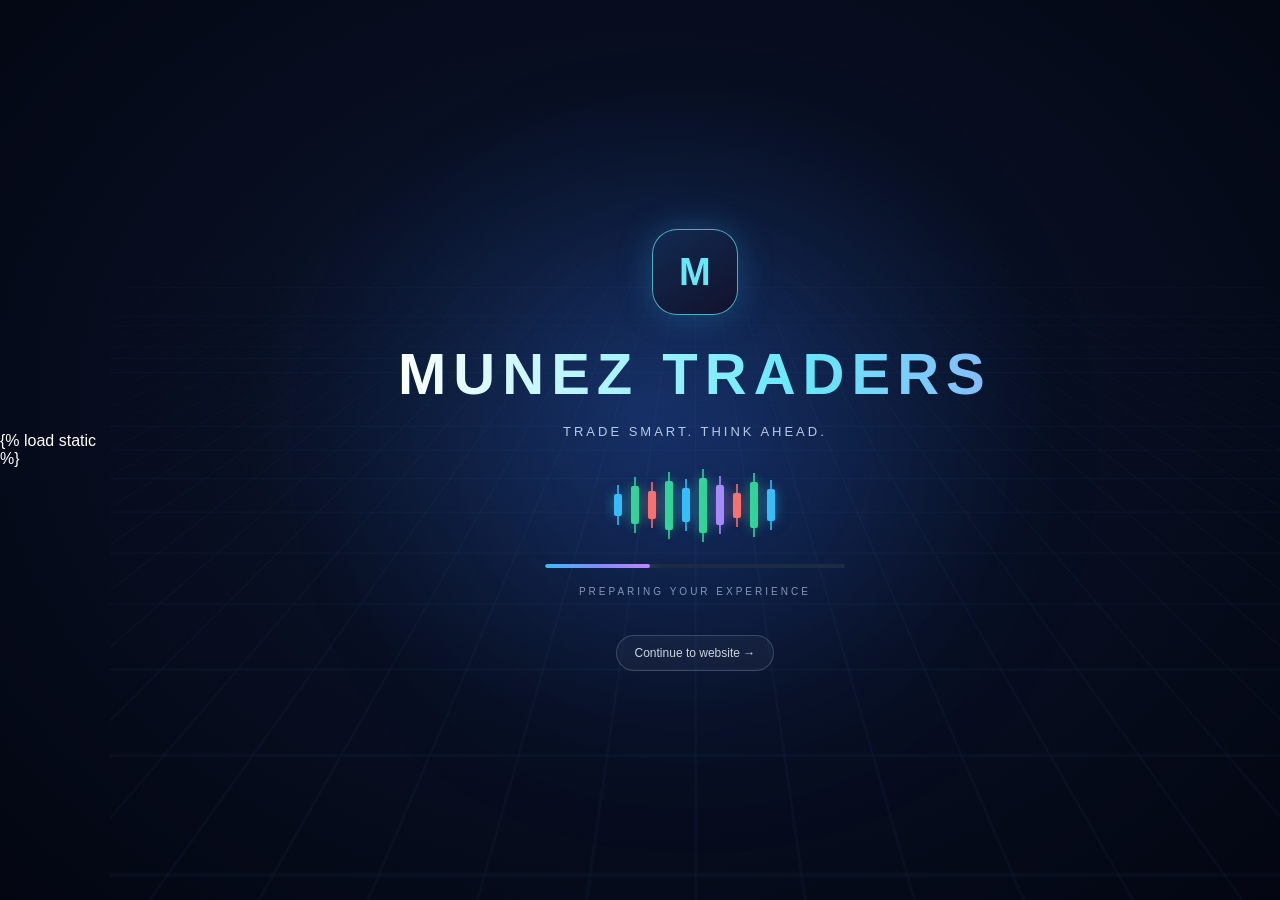
<file: tradinghub_app/templates/intro.html>
{% load static %}
<!DOCTYPE html>
<html lang="en">
<head>
    <meta charset="UTF-8">
    <meta name="viewport" content="width=device-width, initial-scale=1.0">
    <meta name="theme-color" content="#050816">
    <title>Munez Traders | Welcome</title>

    <style>
        * {
            box-sizing: border-box;
        }

        body {
            margin: 0;
            min-height: 100vh;
            overflow: hidden;
            display: flex;
            align-items: center;
            justify-content: center;
            background:
                radial-gradient(ellipse at 50% 45%, #142951 0%, #080f22 45%, #030611 100%);
            color: #fff;
            font-family: Arial, sans-serif;
        }

        .intro {
            position: relative;
            width: 100%;
            min-height: 100vh;
            display: flex;
            align-items: center;
            justify-content: center;
            overflow: hidden;
            text-align: center;
        }

        .grid {
            position: absolute;
            inset: -50%;
            opacity: .2;
            background-image:
                linear-gradient(rgba(56,189,248,.18) 1px, transparent 1px),
                linear-gradient(90deg, rgba(56,189,248,.18) 1px, transparent 1px);
            background-size: 45px 45px;
            transform: perspective(450px) rotateX(55deg);
            animation: gridMove 12s linear infinite;
        }

        .glow {
            position: absolute;
            width: 340px;
            height: 340px;
            border-radius: 50%;
            background: #2563eb;
            filter: blur(130px);
            opacity: .25;
            animation: glowPulse 3s ease-in-out infinite alternate;
        }

        .content {
            position: relative;
            z-index: 2;
            width: min(90%, 650px);
            padding: 35px 20px;
            animation: reveal 1.2s ease both;
        }

        .symbol {
            width: 86px;
            height: 86px;
            margin: 0 auto 25px;
            display: grid;
            place-items: center;
            border: 1px solid rgba(103,232,249,.7);
            border-radius: 25px;
            background: linear-gradient(145deg, #122a51, #11122d);
            box-shadow: 0 0 35px rgba(56,189,248,.25);
            color: #67e8f9;
            font-size: 38px;
            font-weight: 900;
            animation: logoFloat 2.5s ease-in-out infinite;
        }

        h1 {
            margin: 0;
            font-size: clamp(30px, 7vw, 58px);
            font-weight: 900;
            letter-spacing: clamp(2px, 1vw, 7px);
            background: linear-gradient(90deg, #fff, #67e8f9, #a78bfa, #fff);
            background-size: 200% auto;
            color: transparent;
            background-clip: text;
            -webkit-background-clip: text;
            animation: shine 3s linear infinite;
        }

        .tagline {
            margin-top: 17px;
            color: #b8c9e5;
            font-size: 13px;
            letter-spacing: 3px;
        }

        .candles {
            height: 62px;
            margin: 35px auto 28px;
            display: flex;
            align-items: center;
            justify-content: center;
            gap: 9px;
        }

        .candle {
            position: relative;
            width: 8px;
            height: var(--h);
            border-radius: 2px;
            background: var(--c);
            box-shadow: 0 0 12px color-mix(in srgb, var(--c), transparent 50%);
            animation: candlePulse 1s ease-in-out infinite alternate;
            animation-delay: var(--d);
        }

        .candle::before {
            content: "";
            position: absolute;
            left: 3px;
            top: -9px;
            bottom: -9px;
            width: 2px;
            background: var(--c);
            opacity: .8;
            z-index: -1;
        }

        .loader {
            width: min(300px, 80%);
            height: 4px;
            margin: 0 auto;
            overflow: hidden;
            border-radius: 20px;
            background: #1c2a44;
        }

        .loader-bar {
            width: 35%;
            height: 100%;
            border-radius: inherit;
            background: linear-gradient(90deg, #38bdf8, #818cf8, #c084fc);
            box-shadow: 0 0 15px #38bdf8;
            animation: loading 2.4s ease-in-out infinite;
        }

        .status {
            margin-top: 18px;
            color: #8298b9;
            font-size: 10px;
            letter-spacing: 3px;
        }

        .skip {
            margin-top: 28px;
            padding: 10px 18px;
            border: 1px solid rgba(148,163,184,.3);
            border-radius: 30px;
            background: rgba(255,255,255,.04);
            color: #cbd5e1;
            cursor: pointer;
            font-size: 12px;
        }

        .skip:hover {
            border-color: #38bdf8;
            color: #fff;
        }

        @keyframes reveal {
            from { opacity: 0; transform: translateY(22px) scale(.97); }
            to { opacity: 1; transform: translateY(0) scale(1); }
        }

        @keyframes logoFloat {
            0%, 100% { transform: translateY(0); }
            50% { transform: translateY(-7px); }
        }

        @keyframes shine {
            to { background-position: 200% center; }
        }

        @keyframes loading {
            0% { transform: translateX(-120%); }
            100% { transform: translateX(390%); }
        }

        @keyframes candlePulse {
            from { opacity: .55; }
            to { opacity: 1; }
        }

        @keyframes gridMove {
            from { background-position: 0 0; }
            to { background-position: 0 90px; }
        }

        @keyframes glowPulse {
            from { transform: scale(.85); opacity: .17; }
            to { transform: scale(1.15); opacity: .3; }
        }

        .intro.leaving .content {
            animation: exit 0.55s ease forwards;
        }

        @keyframes exit {
            to { opacity: 0; transform: translateY(-15px) scale(1.03); }
        }

        @media (prefers-reduced-motion: reduce) {
            *, *::before, *::after {
                animation-duration: .01ms !important;
                animation-iteration-count: 1 !important;
            }
        }
    </style>
</head>

<body>
    <main class="intro" id="intro">
        <div class="grid"></div>
        <div class="glow"></div>

        <section class="content">
            <div class="symbol">M</div>

            <h1>MUNEZ TRADERS</h1>
            <p class="tagline">TRADE SMART. THINK AHEAD.</p>

            <div class="candles" aria-hidden="true">
                <span class="candle" style="--h:22px;--c:#38bdf8;--d:0s"></span>
                <span class="candle" style="--h:38px;--c:#34d399;--d:.1s"></span>
                <span class="candle" style="--h:28px;--c:#f87171;--d:.2s"></span>
                <span class="candle" style="--h:49px;--c:#34d399;--d:.3s"></span>
                <span class="candle" style="--h:34px;--c:#38bdf8;--d:.4s"></span>
                <span class="candle" style="--h:55px;--c:#34d399;--d:.5s"></span>
                <span class="candle" style="--h:40px;--c:#a78bfa;--d:.6s"></span>
                <span class="candle" style="--h:25px;--c:#f87171;--d:.7s"></span>
                <span class="candle" style="--h:46px;--c:#34d399;--d:.8s"></span>
                <span class="candle" style="--h:32px;--c:#38bdf8;--d:.9s"></span>
            </div>

            <div class="loader">
                <div class="loader-bar"></div>
            </div>

            <p class="status" id="status">PREPARING YOUR EXPERIENCE</p>
            <button class="skip" id="skip" type="button">Continue to website →</button>
        </section>
    </main>

    <script>
        
    let finished = false;

    function enterWebsite() {
        if (finished) return;
        finished = true;

        const intro = document.getElementById("intro");
        const status = document.getElementById("status");

        if (intro) {
            intro.classList.add("leaving");
        }

        if (status) {
            status.textContent = "WELCOME";
        }

        setTimeout(function () {
            window.location.href = "/login/";
        }, 600);
    }

    document.getElementById("skip").addEventListener("click", enterWebsite);

    // Automatically continue after the opening animation
    window.setTimeout(enterWebsite, 3500);
</script>
</body>
</html>
</file>
